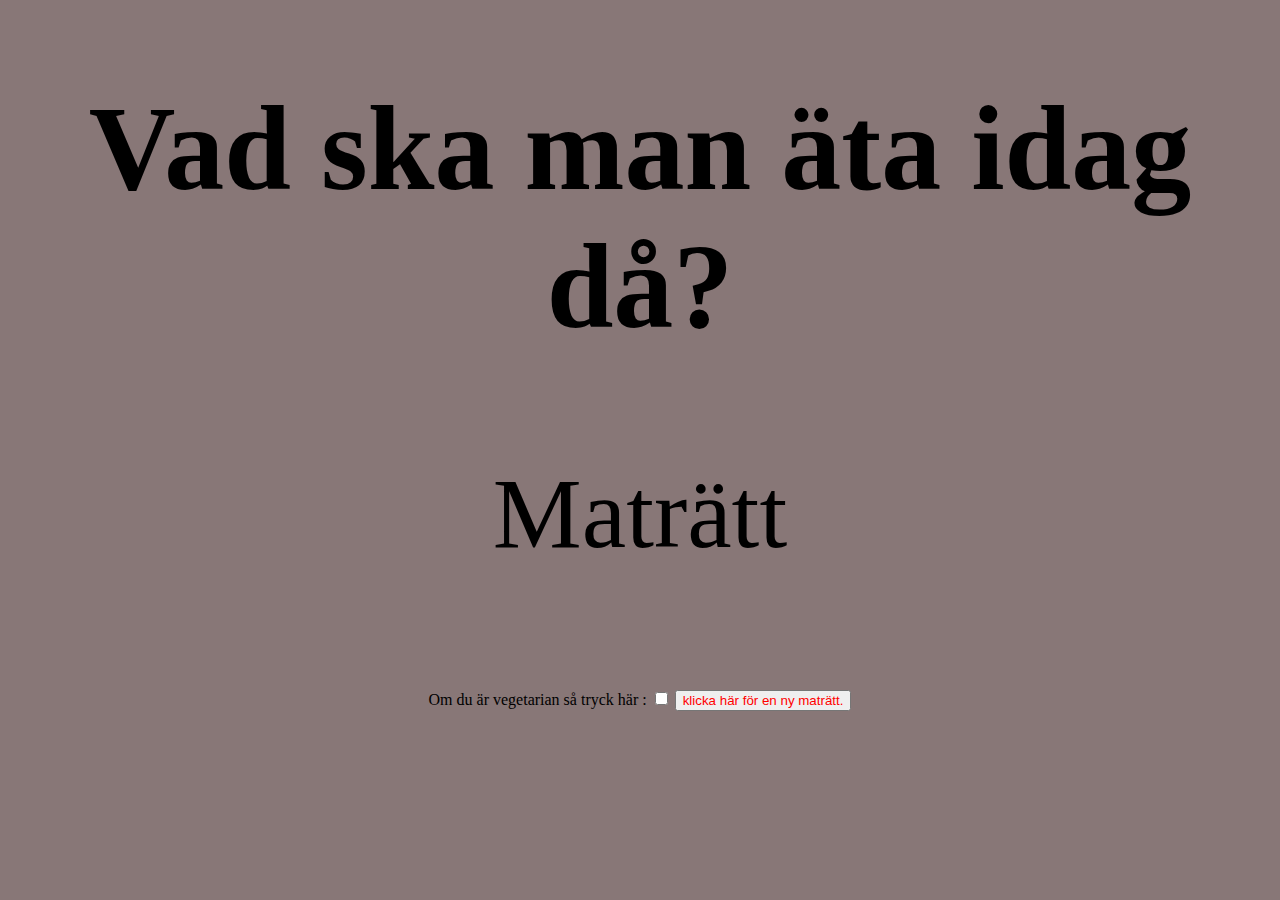
<file: index.html>
<!DOCTYPE html>
<html>
<head>
	<title>Food generator</title>
	<meta charset="utf-8">
	<link rel="stylesheet" type="text/css" href="main.css">
	<h1>Vad ska man äta idag då?</h1>
</head>
<body>
<p id="matratt">Maträtt</p>
<br>Om du är vegetarian så tryck här : <input type="checkbox" id="myCheck">
<button onclick="myFunction()">klicka här för en ny maträtt.</button>



<script type="text/javascript" src="main.js"></script>
</body>
</html>
</file>
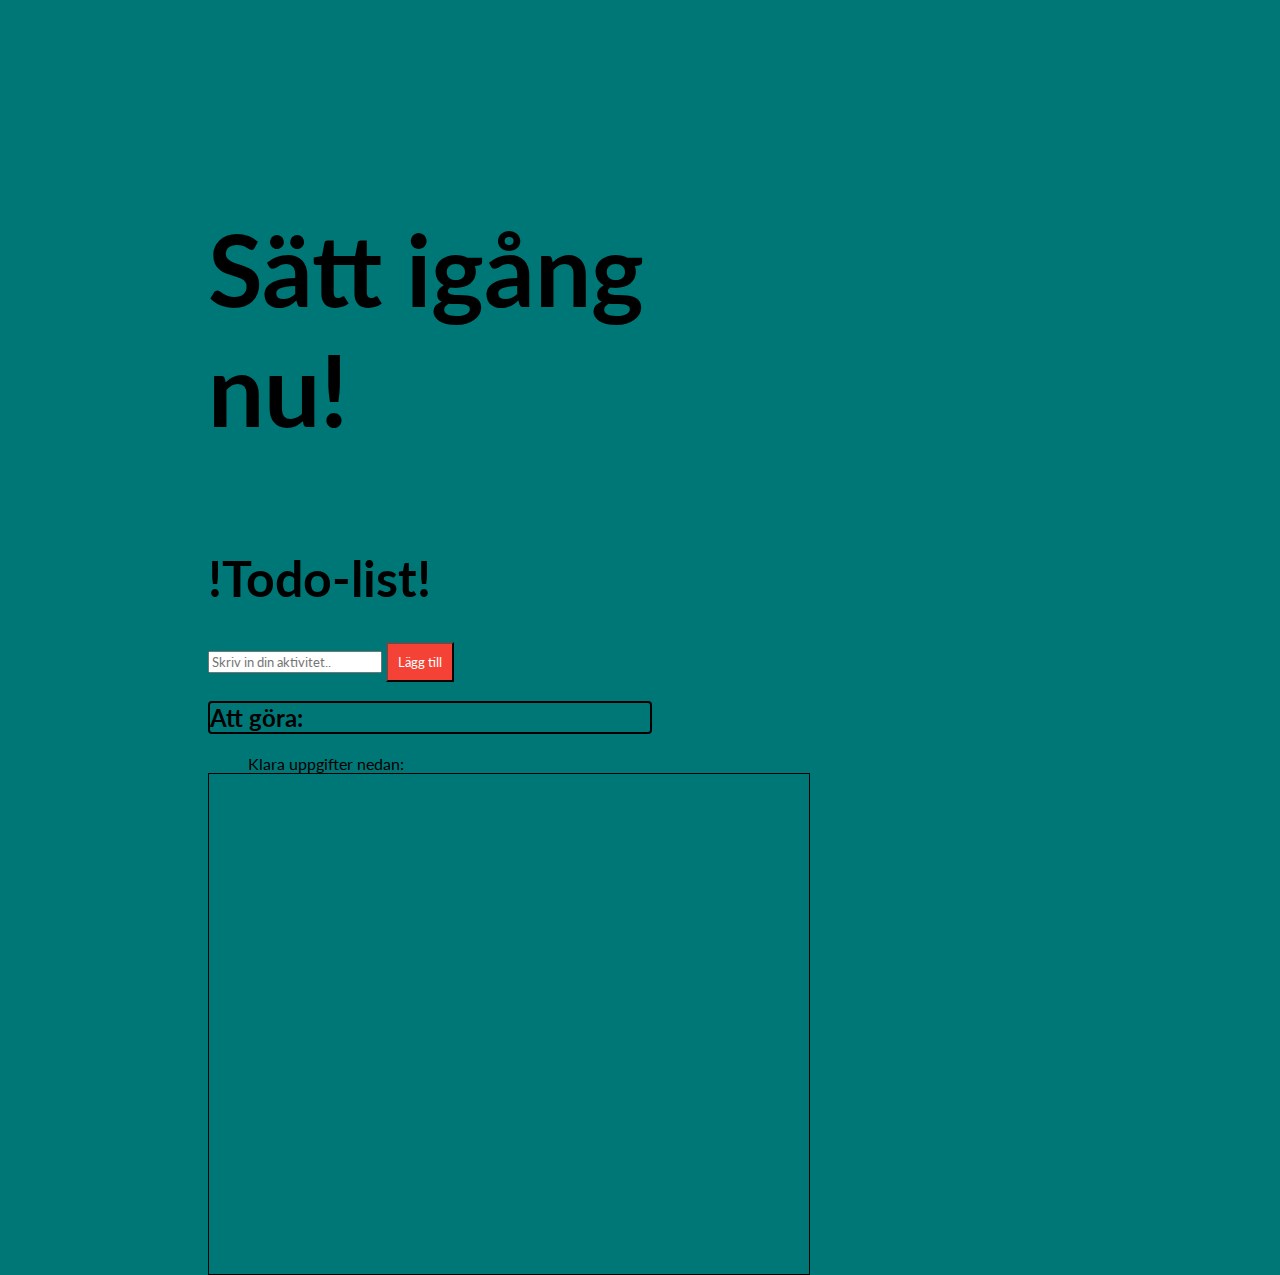
<file: todo.html>
<!DOCTYPE html>
<html>
<head>
<meta charset="utf-8">
	<title>Todo list</title>

	<!--Lato font -->
	<link href="https://fonts.googleapis.com/css?family=Lato" rel="stylesheet">

	<link rel="stylesheet" type="text/css" href="todo2.css">
	<h3>Sätt igång nu!</h3>
</head>
<body>
<header>

<h1>Todo-list</h1>
	<input type="text" placeholder="Skriv in din aktivitet.." id="item" maxlength="20">
	<button id="add">Lägg till</button>
</header>

<div class="container">
<h2>Att göra:</h2>

<!--Inte färdiga uppgifter -->
<ul class="todo" id="todo">Klara uppgifter nedan:</ul>


	
	<!-- lägg till id och snygga till skiten-->
	

<!--färdiga uppgifter-->
<ul class="todo" id="completed"></ul> 


</div>



<script type="text/javascript" src="todo.js"></script>
</body>
</html>
</file>
<file: main.css>
body{
	background: #877;
	text-align: center;
}


#matratt{
	font-size: 100px;
	border: 1px;
	border-radius: 4px;
}

button{
	color: red;
}

h1{
	font-size: 120px;
}
</file>
<file: todo2.css>
@charset "UTF-8";

body{
	
	background: #077;
	padding: 100px 620px 100px 200px;
}

h1 {
	font-size: 50px;
}

h1:before, h1:after{
	content: "!";
}
h2 {
	border-style: solid;
    border: 2px solid black;
    border-radius: 4px;
    
}

h3{
	font-size: 100px;
}
body, input, button {
	font-family: 'Lato', sans-serif;

}



header button {
    background-color: #f44336;
    padding: 10px 10px;
    color: white;
    text-align: center;
}


ul.todo {
	float: left;
	width: 100%;
	margin: 0 auto;

}

#completed {
	  width: 500px;
    height: 400px;
    padding: 50px;
    border: 1px solid black;
    display: inline;

}
</file>
